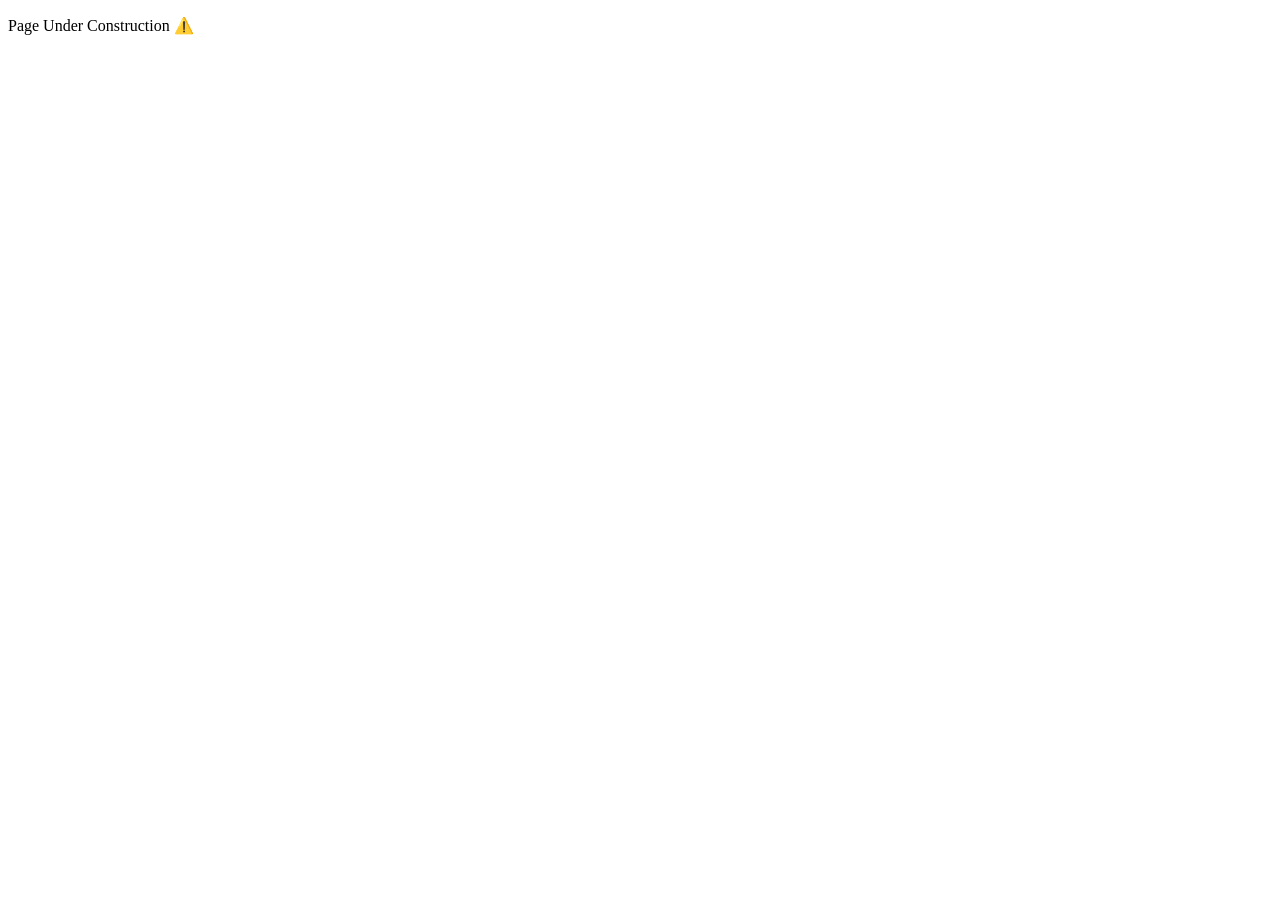
<file: admin/index.html>
<!DOCTYPE html>
<html lang="en">
<head>
    <meta charset="UTF-8">
    <meta name="viewport" content="width=device-width, initial-scale=1.0">
    <title>Document</title>
</head>
<body>
    <p>Page Under Construction ⚠️</p>
</body>
</html>
</file>
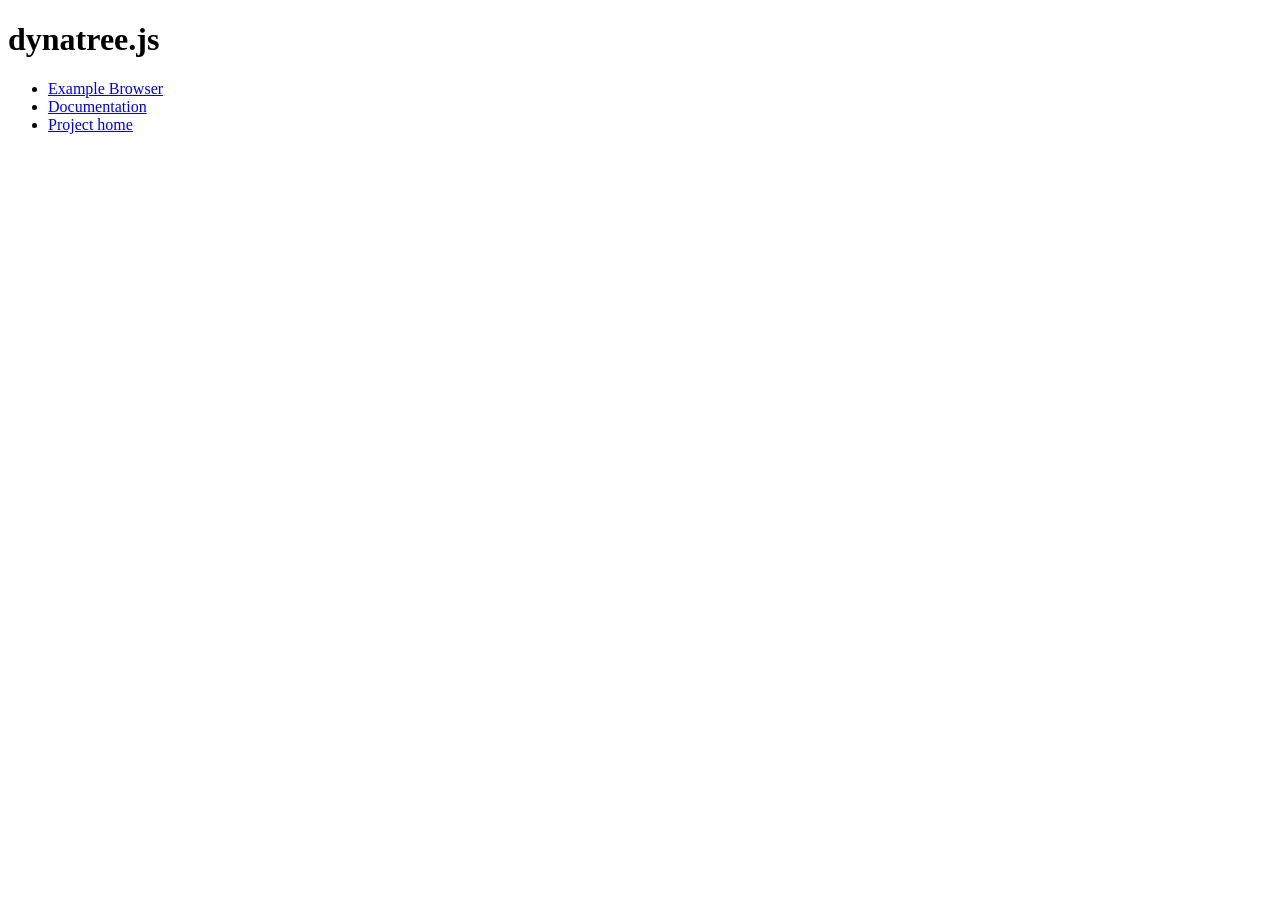
<file: admin/assets/plugins/dynatree/index.html>
<!DOCTYPE HTML PUBLIC "-//W3C//DTD HTML 4.01//EN" "http://www.w3.org/TR/html4/strict.dtd">
<html>
<head>
	<meta http-equiv="content-type" content="text/html; charset=ISO-8859-1">
	<title>Dynatree</title>
</head>

<body class="example">
	<h1>dynatree.js</h1>
	<ul>
	<li><a href="doc/samples.html">Example Browser</a>
	<li><a href="doc/dynatree-doc.html">Documentation</a>
	<li><a href="http://dynatree.googlecode.com">Project home</a>
	</ul>
</body>
</html>
</file>
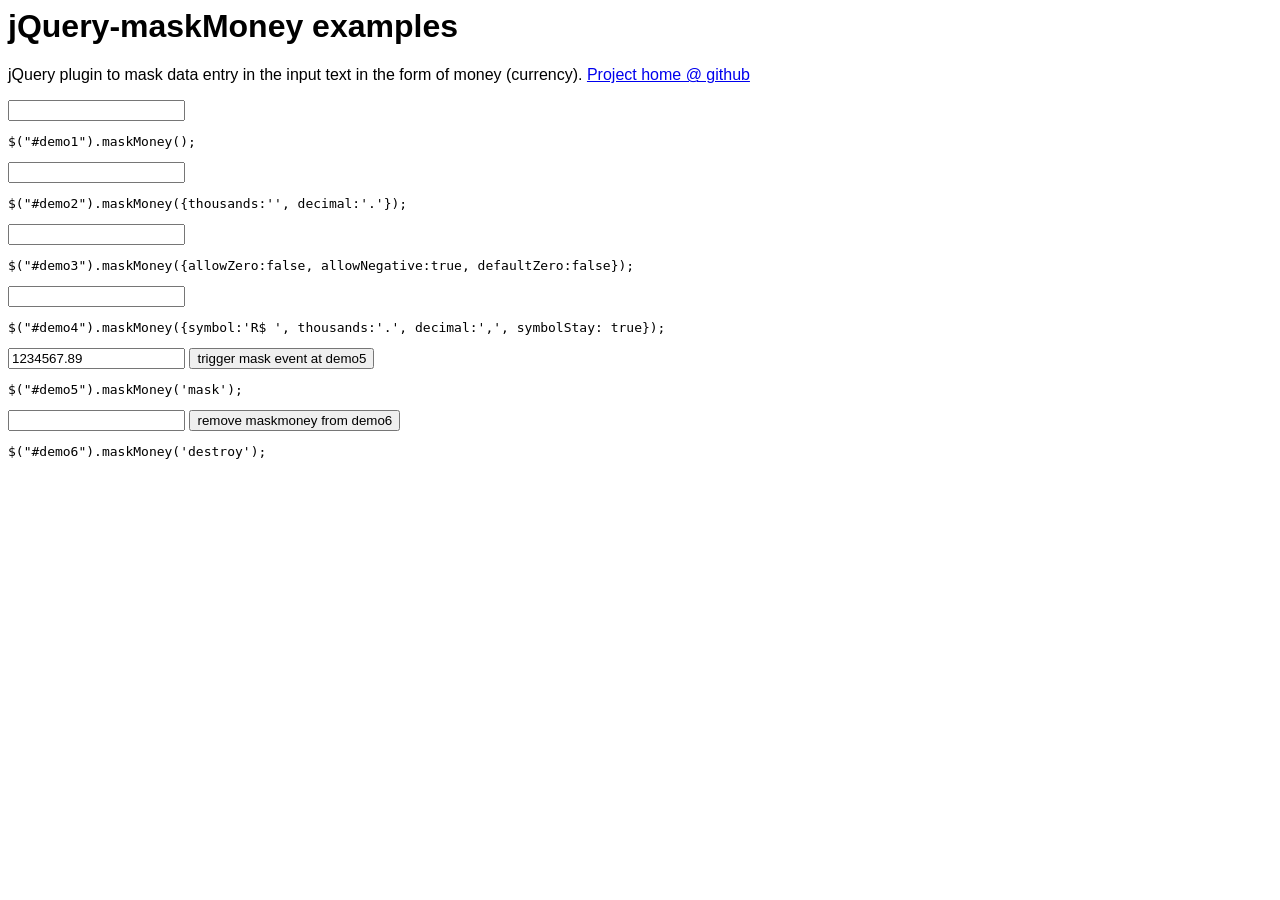
<file: admin/assets/plugins/jquery-maskmoney/index.html>
<html>
	<head>
		<script src="http://ajax.googleapis.com/ajax/libs/jquery/1.9.1/jquery.min.js" type="text/javascript"></script>
		<script src="jquery.maskMoney.js" type="text/javascript"></script>

		<!-- just necessary for syntax highlight -->
		<link href='http://alexgorbatchev.com/pub/sh/current/styles/shCore.css' rel='stylesheet' type='text/css' /> 
		<link href='http://alexgorbatchev.com/pub/sh/current/styles/shThemeDefault.css' rel='stylesheet' type='text/css' /> 
		<script src='http://alexgorbatchev.com/pub/sh/current/scripts/shCore.js' type='text/javascript'></script> 
		<script src='http://alexgorbatchev.com/pub/sh/current/scripts/shBrushJScript.js' type='text/javascript'></script>
		<style type="text/css">
			body { font-family: helvetica, sans-serif; }
			h1 { font-size: 2em;}
		</style>
	</head>
	<body>
		<h1>jQuery-maskMoney examples</h1>
		
		<p>jQuery plugin to mask data entry in the input text in the form of money (currency). <a href="https://github.com/plentz/jquery-maskmoney">Project home @ github</a></p>
		<input type="text" id="demo1" />
		<script type="text/javascript">$("#demo1").maskMoney();</script>
		<pre class="brush: js">$("#demo1").maskMoney();</pre>

		<input type="text" id="demo2" />
		<script type="text/javascript">$("#demo2").maskMoney({thousands:'', decimal:'.'});</script>
		<pre class="brush: js">$("#demo2").maskMoney({thousands:'', decimal:'.'});</pre>

		<input type="text" id="demo3" />
		<script type="text/javascript">$("#demo3").maskMoney({allowZero:false, allowNegative:true, defaultZero:false});</script>
		<pre class="brush: js">$("#demo3").maskMoney({allowZero:false, allowNegative:true, defaultZero:false});</pre>

		<input type="text" id="demo4" />
		<script type="text/javascript">$("#demo4").maskMoney({symbol:'R$ ', thousands:'.', decimal:',', symbolStay: true});</script>
		<pre class="brush: js">$("#demo4").maskMoney({symbol:'R$ ', thousands:'.', decimal:',', symbolStay: true});</pre>

		<input type="text" id="demo5" value="1234567.89"/>
		<script type="text/javascript">$("#demo5").maskMoney({symbol:'R$ ', thousands:'.', decimal:',', symbolStay: true});</script>
		<input type="button" onclick="$('#demo5').maskMoney('mask')" value="trigger mask event at demo5"/>
		<pre class="brush: js">$("#demo5").maskMoney('mask');</pre>

		<input type="text" id="demo6"/>
		<script type="text/javascript">$("#demo6").maskMoney();</script>
		<input type="button" onclick="$('#demo6').maskMoney('destroy')" value="remove maskmoney from demo6"/>
		<pre class="brush: js">$("#demo6").maskMoney('destroy');</pre>
	</body>
	<script type="text/javascript">
		SyntaxHighlighter.all()
	</script>
</html>
</file>
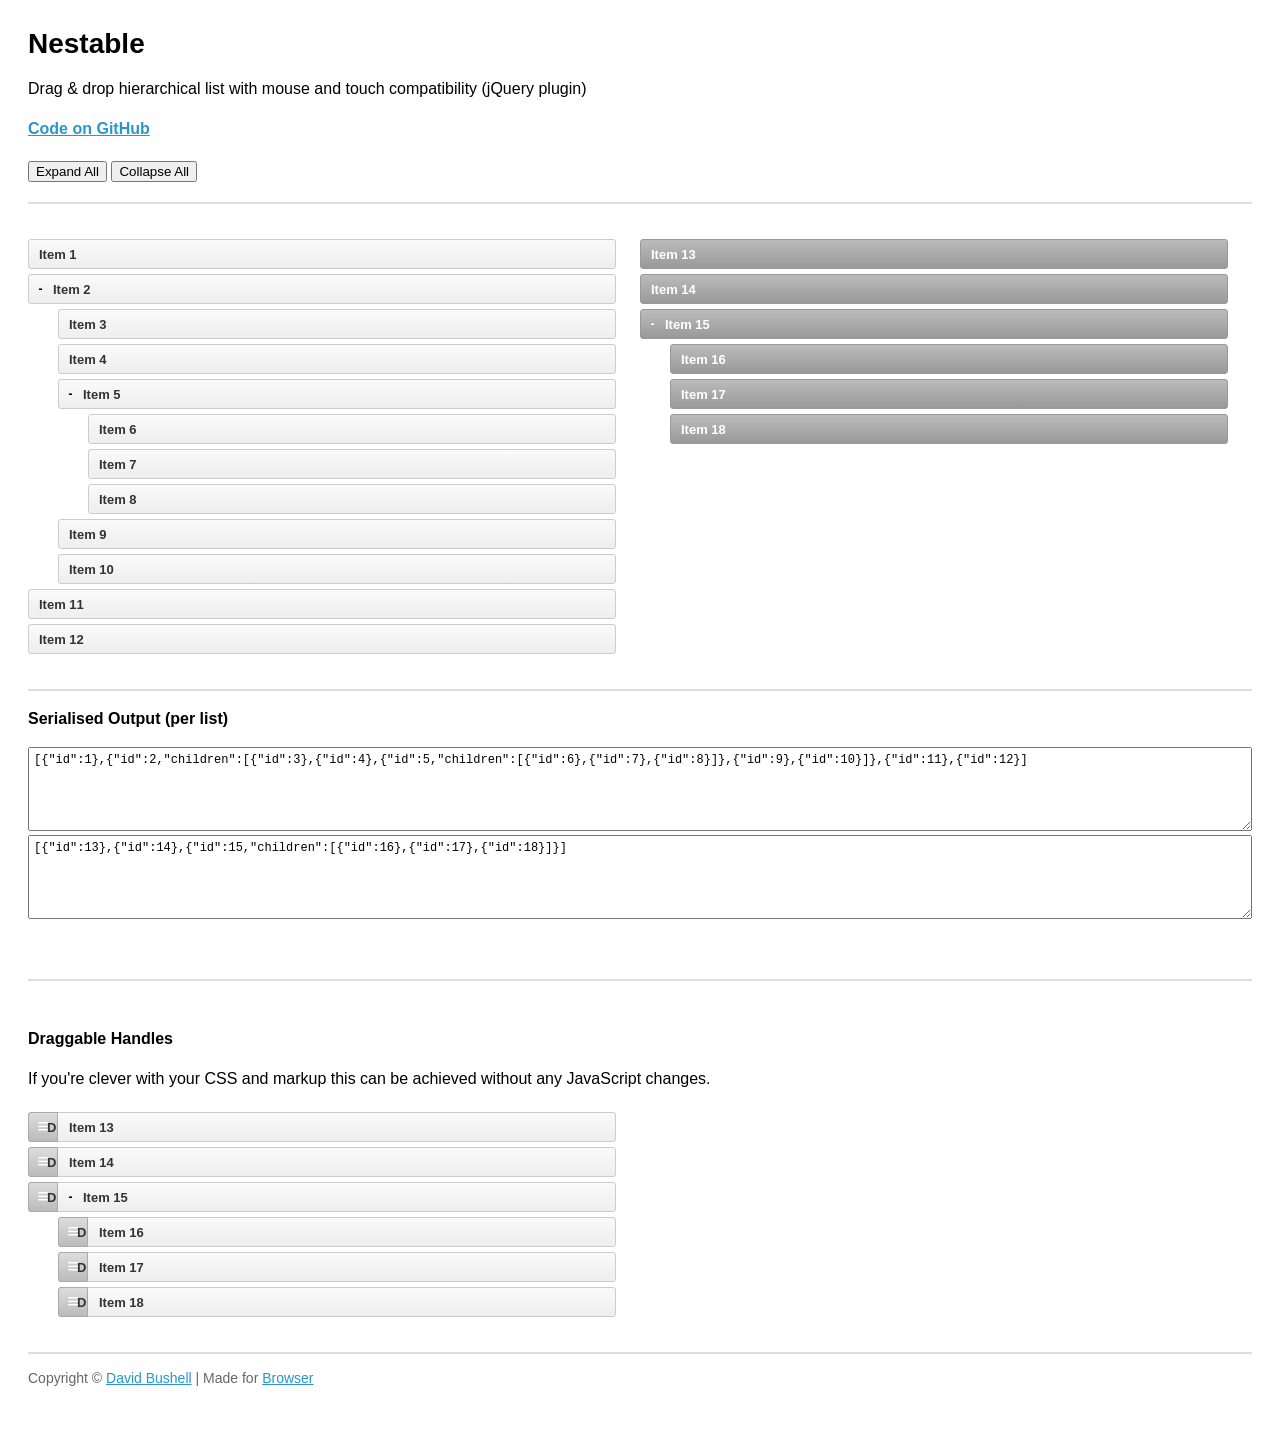
<file: admin/assets/plugins/nestable/index.html>
<!DOCTYPE html>
<!--[if lt IE 7]> <html lang="en" class="lt-ie9 lt-ie8 lt-ie7"> <![endif]-->
<!--[if IE 7]>    <html lang="en" class="lt-ie9 lt-ie8"> <![endif]-->
<!--[if IE 8]>    <html lang="en" class="lt-ie9"> <![endif]-->
<!--[if IE 9]>    <html lang="en" class="ie9"> <![endif]-->
<!--[if gt IE 9]><!--> <html lang="en"> <!--<![endif]-->
<head>
    <meta charset="utf-8">
    <meta name="viewport" content="width=device-width, initial-scale=1, minimum-scale=1">
    <title>Nestable</title>
    <style type="text/css">

.cf:after { visibility: hidden; display: block; font-size: 0; content: " "; clear: both; height: 0; }
* html .cf { zoom: 1; }
*:first-child+html .cf { zoom: 1; }

html { margin: 0; padding: 0; }
body { font-size: 100%; margin: 0; padding: 1.75em; font-family: 'Helvetica Neue', Arial, sans-serif; }

h1 { font-size: 1.75em; margin: 0 0 0.6em 0; }

a { color: #2996cc; }
a:hover { text-decoration: none; }

p { line-height: 1.5em; }
.small { color: #666; font-size: 0.875em; }
.large { font-size: 1.25em; }

/**
 * Nestable
 */

.dd { position: relative; display: block; margin: 0; padding: 0; max-width: 600px; list-style: none; font-size: 13px; line-height: 20px; }

.dd-list { display: block; position: relative; margin: 0; padding: 0; list-style: none; }
.dd-list .dd-list { padding-left: 30px; }
.dd-collapsed .dd-list { display: none; }

.dd-item,
.dd-empty,
.dd-placeholder { display: block; position: relative; margin: 0; padding: 0; min-height: 20px; font-size: 13px; line-height: 20px; }

.dd-handle { display: block; height: 30px; margin: 5px 0; padding: 5px 10px; color: #333; text-decoration: none; font-weight: bold; border: 1px solid #ccc;
    background: #fafafa;
    background: -webkit-linear-gradient(top, #fafafa 0%, #eee 100%);
    background:    -moz-linear-gradient(top, #fafafa 0%, #eee 100%);
    background:         linear-gradient(top, #fafafa 0%, #eee 100%);
    -webkit-border-radius: 3px;
            border-radius: 3px;
    box-sizing: border-box; -moz-box-sizing: border-box;
}
.dd-handle:hover { color: #2ea8e5; background: #fff; }

.dd-item > button { display: block; position: relative; cursor: pointer; float: left; width: 25px; height: 20px; margin: 5px 0; padding: 0; text-indent: 100%; white-space: nowrap; overflow: hidden; border: 0; background: transparent; font-size: 12px; line-height: 1; text-align: center; font-weight: bold; }
.dd-item > button:before { content: '+'; display: block; position: absolute; width: 100%; text-align: center; text-indent: 0; }
.dd-item > button[data-action="collapse"]:before { content: '-'; }

.dd-placeholder,
.dd-empty { margin: 5px 0; padding: 0; min-height: 30px; background: #f2fbff; border: 1px dashed #b6bcbf; box-sizing: border-box; -moz-box-sizing: border-box; }
.dd-empty { border: 1px dashed #bbb; min-height: 100px; background-color: #e5e5e5;
    background-image: -webkit-linear-gradient(45deg, #fff 25%, transparent 25%, transparent 75%, #fff 75%, #fff), 
                      -webkit-linear-gradient(45deg, #fff 25%, transparent 25%, transparent 75%, #fff 75%, #fff);
    background-image:    -moz-linear-gradient(45deg, #fff 25%, transparent 25%, transparent 75%, #fff 75%, #fff), 
                         -moz-linear-gradient(45deg, #fff 25%, transparent 25%, transparent 75%, #fff 75%, #fff);
    background-image:         linear-gradient(45deg, #fff 25%, transparent 25%, transparent 75%, #fff 75%, #fff), 
                              linear-gradient(45deg, #fff 25%, transparent 25%, transparent 75%, #fff 75%, #fff);
    background-size: 60px 60px;
    background-position: 0 0, 30px 30px;
}

.dd-dragel { position: absolute; pointer-events: none; z-index: 9999; }
.dd-dragel > .dd-item .dd-handle { margin-top: 0; }
.dd-dragel .dd-handle {
    -webkit-box-shadow: 2px 4px 6px 0 rgba(0,0,0,.1);
            box-shadow: 2px 4px 6px 0 rgba(0,0,0,.1);
}

/**
 * Nestable Extras
 */

.nestable-lists { display: block; clear: both; padding: 30px 0; width: 100%; border: 0; border-top: 2px solid #ddd; border-bottom: 2px solid #ddd; }

#nestable-menu { padding: 0; margin: 20px 0; }

#nestable-output,
#nestable2-output { width: 100%; height: 7em; font-size: 0.75em; line-height: 1.333333em; font-family: Consolas, monospace; padding: 5px; box-sizing: border-box; -moz-box-sizing: border-box; }

#nestable2 .dd-handle {
    color: #fff;
    border: 1px solid #999;
    background: #bbb;
    background: -webkit-linear-gradient(top, #bbb 0%, #999 100%);
    background:    -moz-linear-gradient(top, #bbb 0%, #999 100%);
    background:         linear-gradient(top, #bbb 0%, #999 100%);
}
#nestable2 .dd-handle:hover { background: #bbb; }
#nestable2 .dd-item > button:before { color: #fff; }

@media only screen and (min-width: 700px) { 

    .dd { float: left; width: 48%; }
    .dd + .dd { margin-left: 2%; }

}

.dd-hover > .dd-handle { background: #2ea8e5 !important; }

/**
 * Nestable Draggable Handles
 */

.dd3-content { display: block; height: 30px; margin: 5px 0; padding: 5px 10px 5px 40px; color: #333; text-decoration: none; font-weight: bold; border: 1px solid #ccc;
    background: #fafafa;
    background: -webkit-linear-gradient(top, #fafafa 0%, #eee 100%);
    background:    -moz-linear-gradient(top, #fafafa 0%, #eee 100%);
    background:         linear-gradient(top, #fafafa 0%, #eee 100%);
    -webkit-border-radius: 3px;
            border-radius: 3px;
    box-sizing: border-box; -moz-box-sizing: border-box;
}
.dd3-content:hover { color: #2ea8e5; background: #fff; }

.dd-dragel > .dd3-item > .dd3-content { margin: 0; }

.dd3-item > button { margin-left: 30px; }

.dd3-handle { position: absolute; margin: 0; left: 0; top: 0; cursor: pointer; width: 30px; text-indent: 100%; white-space: nowrap; overflow: hidden;
    border: 1px solid #aaa;
    background: #ddd;
    background: -webkit-linear-gradient(top, #ddd 0%, #bbb 100%);
    background:    -moz-linear-gradient(top, #ddd 0%, #bbb 100%);
    background:         linear-gradient(top, #ddd 0%, #bbb 100%);
    border-top-right-radius: 0;
    border-bottom-right-radius: 0;
}
.dd3-handle:before { content: '≡'; display: block; position: absolute; left: 0; top: 3px; width: 100%; text-align: center; text-indent: 0; color: #fff; font-size: 20px; font-weight: normal; }
.dd3-handle:hover { background: #ddd; }

    </style>
</head>
<body>

    <h1>Nestable</h1>

    <p>Drag &amp; drop hierarchical list with mouse and touch compatibility (jQuery plugin)</p>

    <p><strong><a href="https://github.com/dbushell/Nestable">Code on GitHub</a></strong></p>

    <menu id="nestable-menu">
        <button type="button" data-action="expand-all">Expand All</button>
        <button type="button" data-action="collapse-all">Collapse All</button>
    </menu>

    <div class="cf nestable-lists">

        <div class="dd" id="nestable">
            <ol class="dd-list">
                <li class="dd-item" data-id="1">
                    <div class="dd-handle">Item 1</div>
                </li>
                <li class="dd-item" data-id="2">
                    <div class="dd-handle">Item 2</div>
                    <ol class="dd-list">
                        <li class="dd-item" data-id="3"><div class="dd-handle">Item 3</div></li>
                        <li class="dd-item" data-id="4"><div class="dd-handle">Item 4</div></li>
                        <li class="dd-item" data-id="5">
                            <div class="dd-handle">Item 5</div>
                            <ol class="dd-list">
                                <li class="dd-item" data-id="6"><div class="dd-handle">Item 6</div></li>
                                <li class="dd-item" data-id="7"><div class="dd-handle">Item 7</div></li>
                                <li class="dd-item" data-id="8"><div class="dd-handle">Item 8</div></li>
                            </ol>
                        </li>
                        <li class="dd-item" data-id="9"><div class="dd-handle">Item 9</div></li>
                        <li class="dd-item" data-id="10"><div class="dd-handle">Item 10</div></li>
                    </ol>
                </li>
                <li class="dd-item" data-id="11">
                    <div class="dd-handle">Item 11</div>
                </li>
                <li class="dd-item" data-id="12">
                    <div class="dd-handle">Item 12</div>
                </li>
            </ol>
        </div>

        <div class="dd" id="nestable2">
            <ol class="dd-list">
                <li class="dd-item" data-id="13">
                    <div class="dd-handle">Item 13</div>
                </li>
                <li class="dd-item" data-id="14">
                    <div class="dd-handle">Item 14</div>
                </li>
                <li class="dd-item" data-id="15">
                    <div class="dd-handle">Item 15</div>
                    <ol class="dd-list">
                        <li class="dd-item" data-id="16"><div class="dd-handle">Item 16</div></li>
                        <li class="dd-item" data-id="17"><div class="dd-handle">Item 17</div></li>
                        <li class="dd-item" data-id="18"><div class="dd-handle">Item 18</div></li>
                    </ol>
                </li>
            </ol>
        </div>

    </div>

    <p><strong>Serialised Output (per list)</strong></p>

    <textarea id="nestable-output"></textarea>
    <textarea id="nestable2-output"></textarea>

    <p>&nbsp;</p>

    <div class="cf nestable-lists">

    <p><strong>Draggable Handles</strong></p>

    <p>If you're clever with your CSS and markup this can be achieved without any JavaScript changes.</p>

        <div class="dd" id="nestable3">
            <ol class="dd-list">
                <li class="dd-item dd3-item" data-id="13">
                    <div class="dd-handle dd3-handle">Drag</div><div class="dd3-content">Item 13</div>
                </li>
                <li class="dd-item dd3-item" data-id="14">
                    <div class="dd-handle dd3-handle">Drag</div><div class="dd3-content">Item 14</div>
                </li>
                <li class="dd-item dd3-item" data-id="15">
                    <div class="dd-handle dd3-handle">Drag</div><div class="dd3-content">Item 15</div>
                    <ol class="dd-list">
                        <li class="dd-item dd3-item" data-id="16">
                            <div class="dd-handle dd3-handle">Drag</div><div class="dd3-content">Item 16</div>
                        </li>
                        <li class="dd-item dd3-item" data-id="17">
                            <div class="dd-handle dd3-handle">Drag</div><div class="dd3-content">Item 17</div>
                        </li>
                        <li class="dd-item dd3-item" data-id="18">
                            <div class="dd-handle dd3-handle">Drag</div><div class="dd3-content">Item 18</div>
                        </li>
                    </ol>
                </li>
            </ol>
        </div>

    </div>

    <p class="small">Copyright &copy; <a href="http://dbushell.com/">David Bushell</a> | Made for <a href="http://www.browserlondon.com/">Browser</a></p>

<script src="http://ajax.googleapis.com/ajax/libs/jquery/1.7.2/jquery.min.js"></script>
<script src="jquery.nestable.js"></script>
<script>

$(document).ready(function()
{

    var updateOutput = function(e)
    {
        var list   = e.length ? e : $(e.target),
            output = list.data('output');
        if (window.JSON) {
            output.val(window.JSON.stringify(list.nestable('serialize')));//, null, 2));
        } else {
            output.val('JSON browser support required for this demo.');
        }
    };

    // activate Nestable for list 1
    $('#nestable').nestable({
        group: 1
    })
    .on('change', updateOutput);
    
    // activate Nestable for list 2
    $('#nestable2').nestable({
        group: 1
    })
    .on('change', updateOutput);

    // output initial serialised data
    updateOutput($('#nestable').data('output', $('#nestable-output')));
    updateOutput($('#nestable2').data('output', $('#nestable2-output')));

    $('#nestable-menu').on('click', function(e)
    {
        var target = $(e.target),
            action = target.data('action');
        if (action === 'expand-all') {
            $('.dd').nestable('expandAll');
        }
        if (action === 'collapse-all') {
            $('.dd').nestable('collapseAll');
        }
    });

    $('#nestable3').nestable();

});
</script>
</body>
</html>
</file>
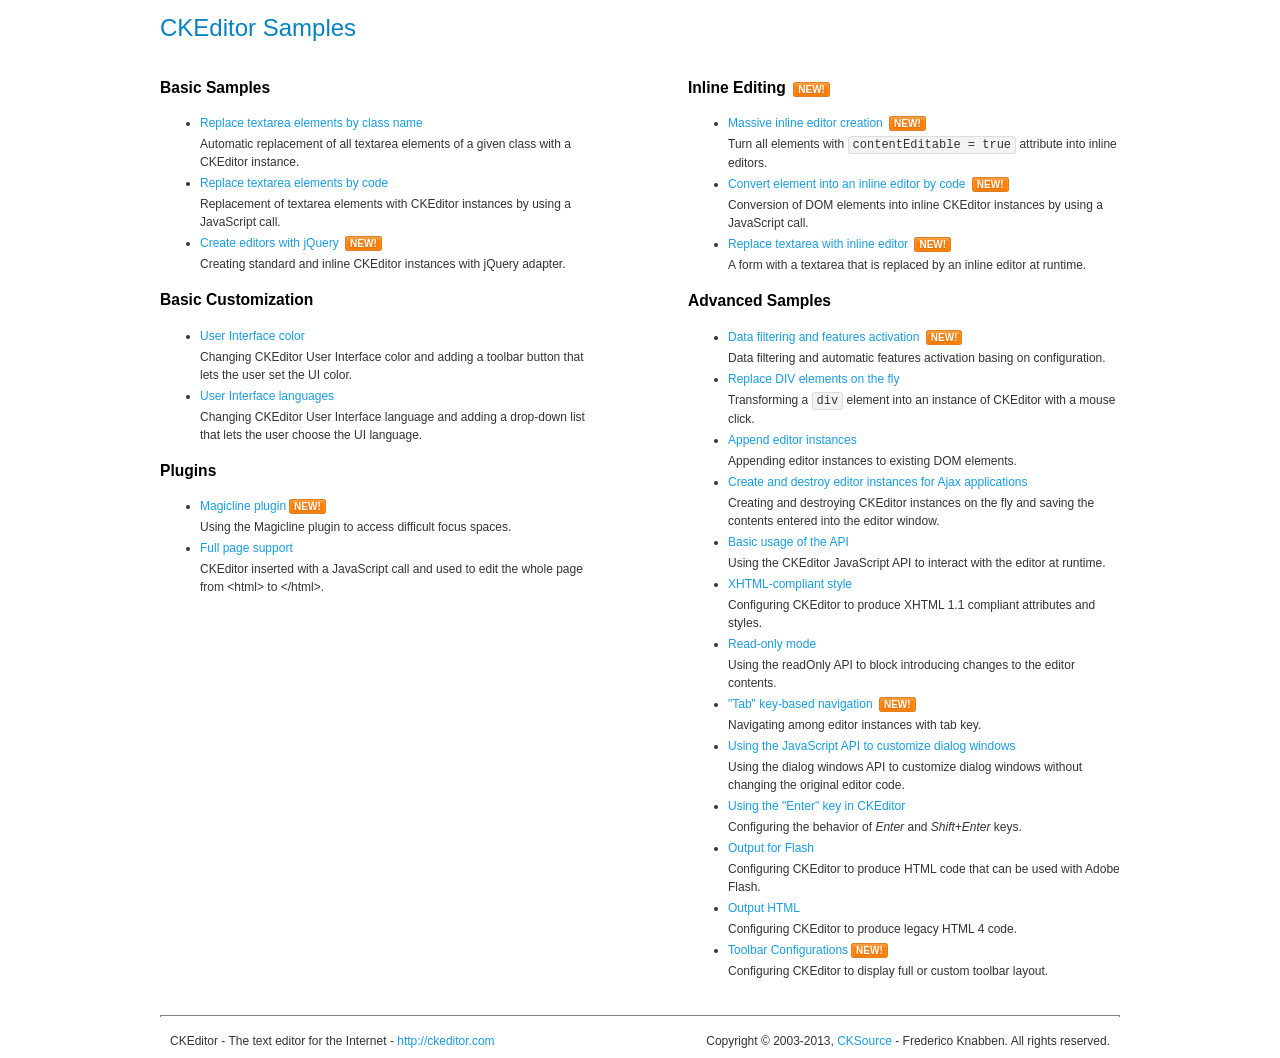
<file: admin/assets/plugins/ckeditor/samples/index.html>
<!DOCTYPE html>
<!--
Copyright (c) 2003-2013, CKSource - Frederico Knabben. All rights reserved.
For licensing, see LICENSE.md or http://ckeditor.com/license
-->
<html>
<head>
	<title>CKEditor Samples</title>
	<meta charset="utf-8">
	<link rel="stylesheet" href="sample.css">
</head>
<body>
	<h1 class="samples">
		CKEditor Samples
	</h1>
	<div class="twoColumns">
		<div class="twoColumnsLeft">
			<h2 class="samples">
				Basic Samples
			</h2>
			<dl class="samples">
				<dt><a class="samples" href="replacebyclass.html">Replace textarea elements by class name</a></dt>
				<dd>Automatic replacement of all textarea elements of a given class with a CKEditor instance.</dd>

				<dt><a class="samples" href="replacebycode.html">Replace textarea elements by code</a></dt>
				<dd>Replacement of textarea elements with CKEditor instances by using a JavaScript call.</dd>

				<dt><a class="samples" href="jquery.html">Create editors with jQuery</a> <span class="new">New!</span></dt>
				<dd>Creating standard and inline CKEditor instances with jQuery adapter.</dd>
			</dl>

			<h2 class="samples">
				Basic Customization
			</h2>
			<dl class="samples">
				<dt><a class="samples" href="uicolor.html">User Interface color</a></dt>
				<dd>Changing CKEditor User Interface color and adding a toolbar button that lets the user set the UI color.</dd>

				<dt><a class="samples" href="uilanguages.html">User Interface languages</a></dt>
				<dd>Changing CKEditor User Interface language and adding a drop-down list that lets the user choose the UI language.</dd>
			</dl>


			<h2 class="samples">Plugins</h2>
<dl class="samples">
<dt><a class="samples" href="plugins/magicline/magicline.html">Magicline plugin</a><span class="new">New!</span></dt>
<dd>Using the Magicline plugin to access difficult focus spaces.</dd>

<dt><a class="samples" href="plugins/wysiwygarea/fullpage.html">Full page support</a></dt>
<dd>CKEditor inserted with a JavaScript call and used to edit the whole page from &lt;html&gt; to &lt;/html&gt;.</dd>
</dl>
		</div>
		<div class="twoColumnsRight">
			<h2 class="samples">
				Inline Editing <span class="new">New!</span>
			</h2>
			<dl class="samples">
				<dt><a class="samples" href="inlineall.html">Massive inline editor creation</a> <span class="new">New!</span></dt>
				<dd>Turn all elements with <code>contentEditable = true</code> attribute into inline editors.</dd>

				<dt><a class="samples" href="inlinebycode.html">Convert element into an inline editor by code</a> <span class="new">New!</span></dt>
				<dd>Conversion of DOM elements into inline CKEditor instances by using a JavaScript call.</dd>

				<dt><a class="samples" href="inlinetextarea.html">Replace textarea with inline editor</a> <span class="new">New!</span></dt>
				<dd>A form with a textarea that is replaced by an inline editor at runtime.</dd>

				
			</dl>

			<h2 class="samples">
				Advanced Samples
			</h2>
			<dl class="samples">
				<dt><a class="samples" href="datafiltering.html">Data filtering and features activation</a> <span class="new">New!</span></dt>
				<dd>Data filtering and automatic features activation basing on configuration.</dd>

				<dt><a class="samples" href="divreplace.html">Replace DIV elements on the fly</a></dt>
				<dd>Transforming a <code>div</code> element into an instance of CKEditor with a mouse click.</dd>

				<dt><a class="samples" href="appendto.html">Append editor instances</a></dt>
				<dd>Appending editor instances to existing DOM elements.</dd>

				<dt><a class="samples" href="ajax.html">Create and destroy editor instances for Ajax applications</a></dt>
				<dd>Creating and destroying CKEditor instances on the fly and saving the contents entered into the editor window.</dd>

				<dt><a class="samples" href="api.html">Basic usage of the API</a></dt>
				<dd>Using the CKEditor JavaScript API to interact with the editor at runtime.</dd>

				<dt><a class="samples" href="xhtmlstyle.html">XHTML-compliant style</a></dt>
				<dd>Configuring CKEditor to produce XHTML 1.1 compliant attributes and styles.</dd>

				<dt><a class="samples" href="readonly.html">Read-only mode</a></dt>
				<dd>Using the readOnly API to block introducing changes to the editor contents.</dd>

				<dt><a class="samples" href="tabindex.html">"Tab" key-based navigation</a> <span class="new">New!</span></dt>
				<dd>Navigating among editor instances with tab key.</dd>


				
<dt><a class="samples" href="plugins/dialog/dialog.html">Using the JavaScript API to customize dialog windows</a></dt>
<dd>Using the dialog windows API to customize dialog windows without changing the original editor code.</dd>

<dt><a class="samples" href="plugins/enterkey/enterkey.html">Using the &quot;Enter&quot; key in CKEditor</a></dt>
<dd>Configuring the behavior of <em>Enter</em> and <em>Shift+Enter</em> keys.</dd>

<dt><a class="samples" href="plugins/htmlwriter/outputforflash.html">Output for Flash</a></dt>
<dd>Configuring CKEditor to produce HTML code that can be used with Adobe Flash.</dd>

<dt><a class="samples" href="plugins/htmlwriter/outputhtml.html">Output HTML</a></dt>
<dd>Configuring CKEditor to produce legacy HTML 4 code.</dd>

<dt><a class="samples" href="plugins/toolbar/toolbar.html">Toolbar Configurations</a><span class="new">New!</span></dt>
<dd>Configuring CKEditor to display full or custom toolbar layout.</dd>

			</dl>
		</div>
	</div>
	<div id="footer">
		<hr>
		<p>
			CKEditor - The text editor for the Internet - <a class="samples" href="http://ckeditor.com/">http://ckeditor.com</a>
		</p>
		<p id="copy">
			Copyright &copy; 2003-2013, <a class="samples" href="http://cksource.com/">CKSource</a> - Frederico Knabben. All rights reserved.
		</p>
	</div>
</body>
</html>
</file>
<file: admin/assets/plugins/ckeditor/samples/sample.css>
/*
Copyright (c) 2003-2013, CKSource - Frederico Knabben. All rights reserved.
For licensing, see LICENSE.md or http://ckeditor.com/license
*/

html, body, h1, h2, h3, h4, h5, h6, div, span, blockquote, p, address, form, fieldset, img, ul, ol, dl, dt, dd, li, hr, table, td, th, strong, em, sup, sub, dfn, ins, del, q, cite, var, samp, code, kbd, tt, pre
{
	line-height: 1.5em;
}

body
{
	padding: 10px 30px;
}

input, textarea, select, option, optgroup, button, td, th
{
	font-size: 100%;
}

pre, code, kbd, samp, tt
{
	font-family: monospace,monospace;
	font-size: 1em;
}

body {
    width: 960px;
    margin: 0 auto;
}

code
{
	background: #f3f3f3;
	border: 1px solid #ddd;
	padding: 1px 4px;

	-moz-border-radius: 3px;
	-webkit-border-radius: 3px;
	border-radius: 3px;
}

abbr
{
	border-bottom: 1px dotted #555;
	cursor: pointer;
}

.new
{
	background: #FF7E00;
	border: 1px solid #DA8028;
	color: #fff;
	font-size: 10px;
	font-weight: bold;
	padding: 1px 4px;
	text-shadow: 0 1px 0 #C97626;
	text-transform: uppercase;
	margin: 0 0 0 3px;

	-moz-border-radius: 3px;
	-webkit-border-radius: 3px;
	border-radius: 3px;

	-moz-box-shadow: 0 2px 3px 0 #FFA54E inset;
	-webkit-box-shadow: 0 2px 3px 0 #FFA54E inset;
	box-shadow: 0 2px 3px 0 #FFA54E inset;
}

h1.samples
{
	color: #0782C1;
	font-size: 200%;
	font-weight: normal;
	margin: 0;
	padding: 0;
}

h1.samples a
{
	color: #0782C1;
	text-decoration: none;
	border-bottom: 1px dotted #0782C1;
}

.samples a:hover
{
	border-bottom: 1px dotted #0782C1;
}

h2.samples
{
	color: #000000;
	font-size: 130%;
	margin: 15px 0 0 0;
	padding: 0;
}

p, blockquote, address, form, pre, dl, h1.samples, h2.samples
{
	margin-bottom: 15px;
}

ul.samples
{
	margin-bottom: 15px;
}

.clear
{
	clear: both;
}

fieldset
{
	margin: 0;
	padding: 10px;
}

body, input, textarea
{
	color: #333333;
	font-family: Arial, Helvetica, sans-serif;
}

body
{
	font-size: 75%;
}

a.samples
{
	color: #189DE1;
	text-decoration: none;
}

form
{
	margin: 0;
	padding: 0;
}

pre.samples
{
	background-color: #F7F7F7;
	border: 1px solid #D7D7D7;
	overflow: auto;
	padding: 0.25em;
	white-space: pre-wrap; /* CSS 2.1 */
	word-wrap: break-word; /* IE7 */
	-moz-tab-size: 4;
	-o-tab-size: 4;
	-webkit-tab-size: 4;
	tab-size: 4;
}

#footer
{
	clear: both;
	padding-top: 10px;
}

#footer hr
{
	margin: 10px 0 15px 0;
	height: 1px;
	border: solid 1px gray;
	border-bottom: none;
}

#footer p
{
	margin: 0 10px 10px 10px;
	float: left;
}

#footer #copy
{
	float: right;
}

#outputSample
{
	width: 100%;
	table-layout: fixed;
}

#outputSample thead th
{
	color: #dddddd;
	background-color: #999999;
	padding: 4px;
	white-space: nowrap;
}

#outputSample tbody th
{
	vertical-align: top;
	text-align: left;
}

#outputSample pre
{
	margin: 0;
	padding: 0;
}

.description
{
	border: 1px dotted #B7B7B7;
	margin-bottom: 10px;
	padding: 10px 10px 0;
	overflow: hidden;
}

label
{
	display: block;
	margin-bottom: 6px;
}

/**
 *	CKEditor editables are automatically set with the "cke_editable" class
 *	plus cke_editable_(inline|themed) depending on the editor type.
 */

/* Style a bit the inline editables. */
.cke_editable.cke_editable_inline
{
	cursor: pointer;
}

/* Once an editable element gets focused, the "cke_focus" class is
   added to it, so we can style it differently. */
.cke_editable.cke_editable_inline.cke_focus
{
	box-shadow: inset 0px 0px 20px 3px #ddd, inset 0 0 1px #000;
	outline: none;
	background: #eee;
	cursor: text;
}

/* Avoid pre-formatted overflows inline editable. */
.cke_editable_inline pre
{
	white-space: pre-wrap;
	word-wrap: break-word;
}

/**
 *	Samples index styles.
 */

.twoColumns,
.twoColumnsLeft,
.twoColumnsRight
{
	overflow: hidden;
}

.twoColumnsLeft,
.twoColumnsRight
{
	width: 45%;
}

.twoColumnsLeft
{
	float: left;
}

.twoColumnsRight
{
	float: right;
}

dl.samples
{
	padding: 0 0 0 40px;
}
dl.samples > dt
{
	display: list-item;
	list-style-type: disc;
	list-style-position: outside;
	margin: 0 0 3px;
}
dl.samples > dd
{
	margin: 0 0 3px;
}
.warning
{
    color: #ff0000;
	background-color: #FFCCBA;
    border: 2px dotted #ff0000;
	padding: 15px 10px;
	margin: 10px 0;
}

/* Used on inline samples */

blockquote
{
	font-style: italic;
	font-family: Georgia, Times, "Times New Roman", serif;
	padding: 2px 0;
	border-style: solid;
	border-color: #ccc;
	border-width: 0;
}

.cke_contents_ltr blockquote
{
	padding-left: 20px;
	padding-right: 8px;
	border-left-width: 5px;
}

.cke_contents_rtl blockquote
{
	padding-left: 8px;
	padding-right: 20px;
	border-right-width: 5px;
}

img.right {
    border: 1px solid #ccc;
    float: right;
    margin-left: 15px;
    padding: 5px;
}

img.left {
    border: 1px solid #ccc;
    float: left;
    margin-right: 15px;
    padding: 5px;
}
</file>
